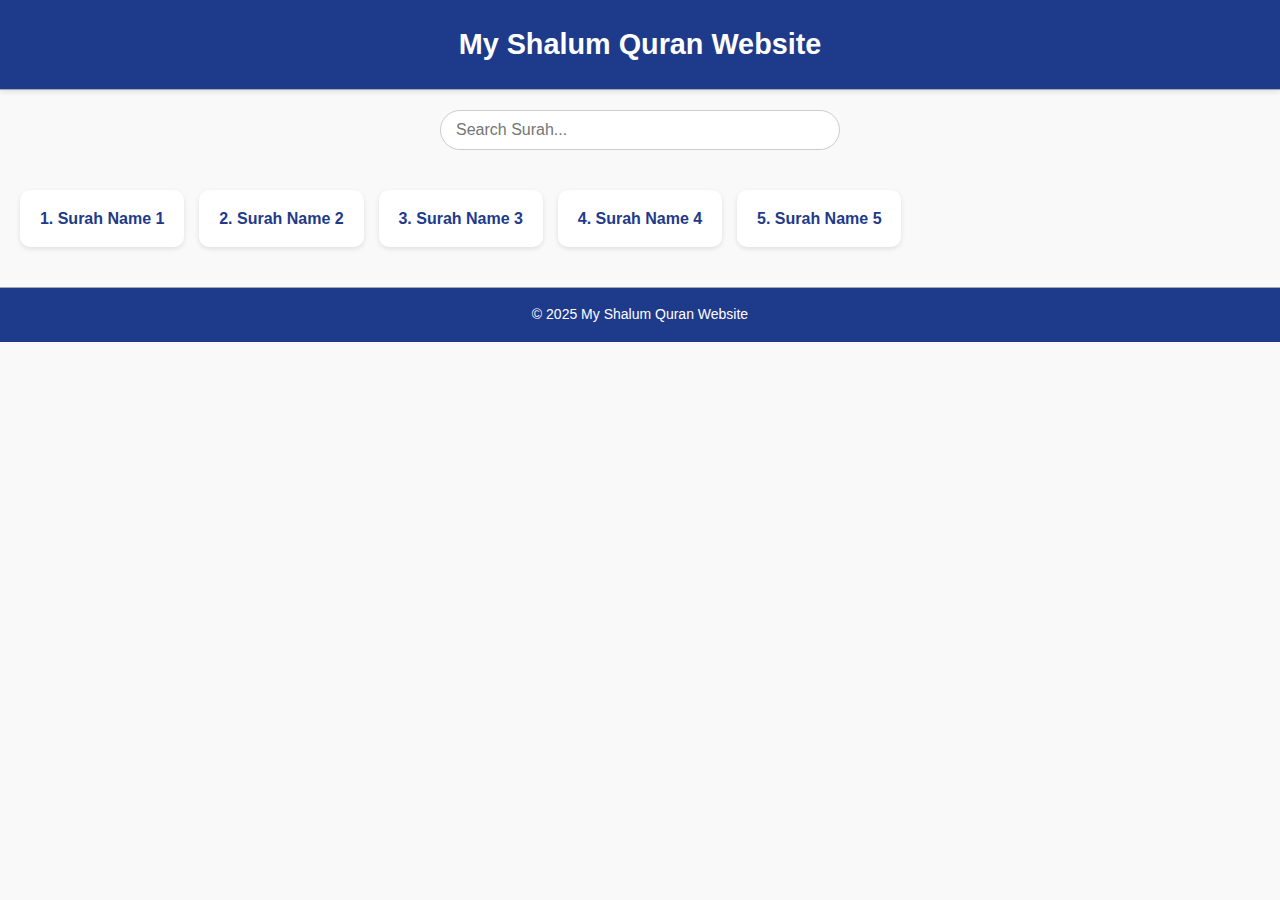
<file: index.html>
<!DOCTYPE html>
<html lang="en">
<head>
  <meta charset="UTF-8">
  <meta name="viewport" content="width=device-width, initial-scale=1.0">
  <title>My Shalum Quran Website</title>
  <link rel="stylesheet" href="style.css">
  <style>
    body {
      font-family: "Segoe UI", Tahoma, Geneva, Verdana, sans-serif;
      background: #f9f9f9;
      color: #333;
      margin: 0;
      padding: 0;
    }

    header {
      background-color: #1e3a8a;
      color: white;
      padding: 20px;
      text-align: center;
      font-size: 1.8rem;
      box-shadow: 0 2px 5px rgba(0,0,0,0.1);
    }

    .search-box {
      text-align: center;
      margin: 20px;
    }

    .search-box input {
      width: 90%;
      max-width: 400px;
      padding: 10px 15px;
      border-radius: 25px;
      border: 1px solid #ccc;
      font-size: 1rem;
    }

    .surah-list {
      display: grid;
      grid-template-columns: repeat(auto-fill, minmax(150px, 1fr));
      gap: 15px;
      padding: 20px;
      list-style: none;
      margin: 0;
    }

    .surah-list li {
      background: white;
      padding: 15px;
      border-radius: 10px;
      box-shadow: 0 2px 5px rgba(0,0,0,0.1);
      text-align: center;
      transition: transform 0.2s, box-shadow 0.2s;
    }

    .surah-list li:hover {
      transform: translateY(-5px);
      box-shadow: 0 5px 15px rgba(0,0,0,0.2);
    }

    .surah-list a {
      text-decoration: none;
      color: #1e3a8a;
      font-weight: bold;
      display: block;
      font-size: 1rem;
    }

    footer {
      text-align: center;
      padding: 15px;
      background: #1e3a8a;
      color: white;
      margin-top: 20px;
    }
  </style>
</head>
<body>
  <header>
    My Shalum Quran Website
  </header>

  <div class="search-box">
    <input type="text" id="searchInput" placeholder="Search Surah...">
  </div>

  <ul class="surah-list" id="surahList">
    <!-- Replace Surah names below -->
    <li><a href="surahs/1.html">1. Surah Name 1</a></li>
    <li><a href="surahs/2.html">2. Surah Name 2</a></li>
    <li><a href="surahs/3.html">3. Surah Name 3</a></li>
    <li><a href="surahs/4.html">4. Surah Name 4</a></li>
    <li><a href="surahs/5.html">5. Surah Name 5</a></li>
    <!-- Continue up to 114 -->
  </ul>

  <footer>
    &copy; 2025 My Shalum Quran Website
  </footer>

  <script>
    const searchInput = document.getElementById('searchInput');
    const surahList = document.getElementById('surahList');
    const surahs = surahList.getElementsByTagName('li');

    searchInput.addEventListener('keyup', function() {
      const filter = searchInput.value.toLowerCase();
      for (let i = 0; i < surahs.length; i++) {
        const a = surahs[i].getElementsByTagName('a')[0];
        const textValue = a.textContent || a.innerText;
        if (textValue.toLowerCase().indexOf(filter) > -1) {
          surahs[i].style.display = '';
        } else {
          surahs[i].style.display = 'none';
        }
      }
    });
  </script>
</body>
</html>
</file>
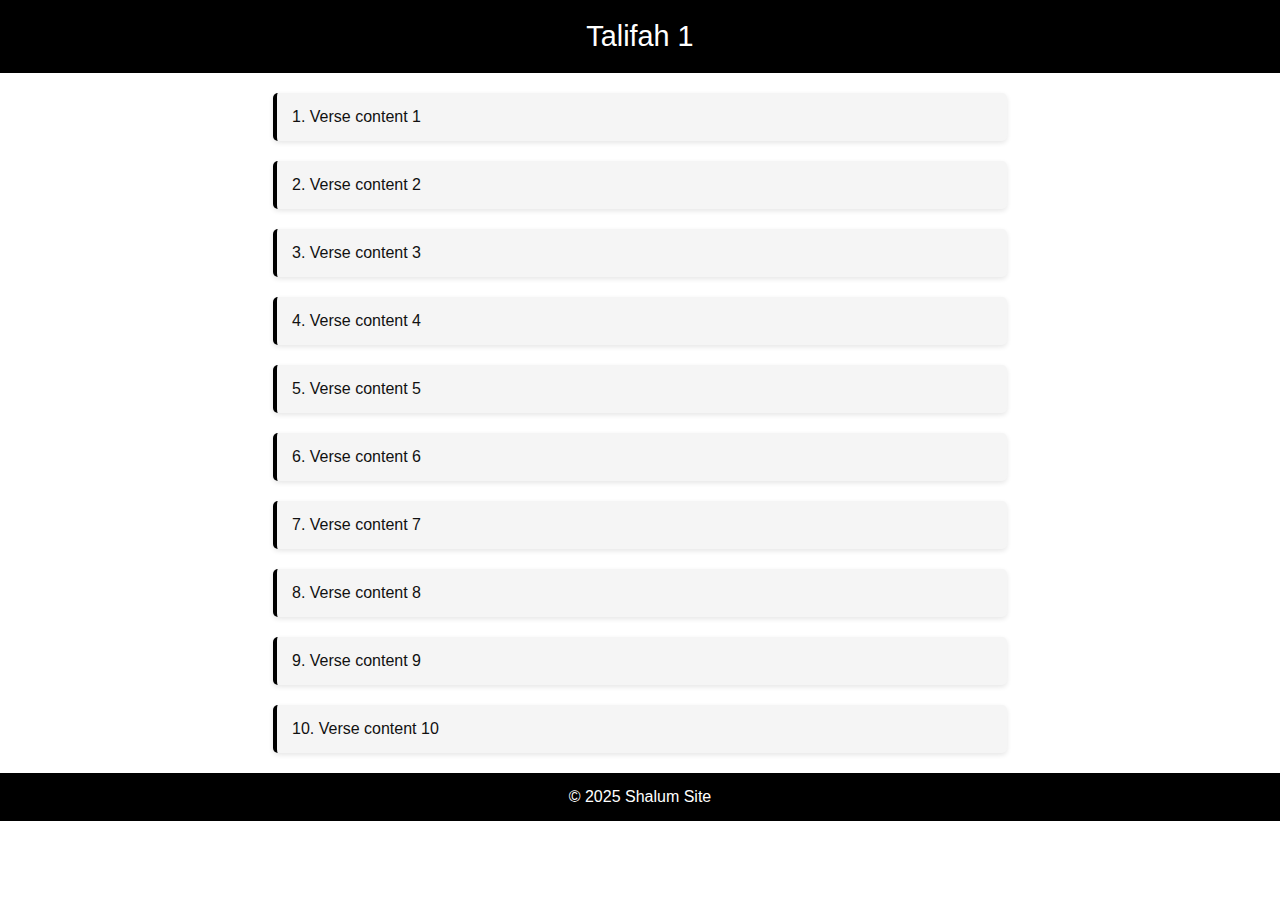
<file: Talifa.html>
<!DOCTYPE html>
<html lang="en">
<head>
  <meta charset="UTF-8">
  <meta name="viewport" content="width=device-width, initial-scale=1.0">
  <title>Talifah 1 - Shalum Site</title>
  <style>
    body { font-family: 'Roboto', sans-serif; background: #fff; color: #111; margin:0; padding:0;}
    header { background:#000; color:#fff; text-align:center; padding:20px; font-size:1.8rem; position: sticky; top:0;}
    .verse { margin:20px auto; max-width:700px; background:#f5f5f5; padding:15px; border-left:4px solid #000; border-radius:5px; box-shadow:0 2px 5px rgba(0,0,0,0.1);}
    footer { text-align:center; padding:15px; background:#000; color:#fff; margin-top:20px;}
  </style>
</head>
<body>
  <header>Talifah 1</header>

  <div class="verse">1. Verse content 1</div>
  <div class="verse">2. Verse content 2</div>
  <div class="verse">3. Verse content 3</div>
  <div class="verse">4. Verse content 4</div>
  <div class="verse">5. Verse content 5</div>
  <div class="verse">6. Verse content 6</div>
  <div class="verse">7. Verse content 7</div>
  <div class="verse">8. Verse content 8</div>
  <div class="verse">9. Verse content 9</div>
  <div class="verse">10. Verse content 10</div>

  <footer>&copy; 2025 Shalum Site</footer>
</body>
</html>
</file>
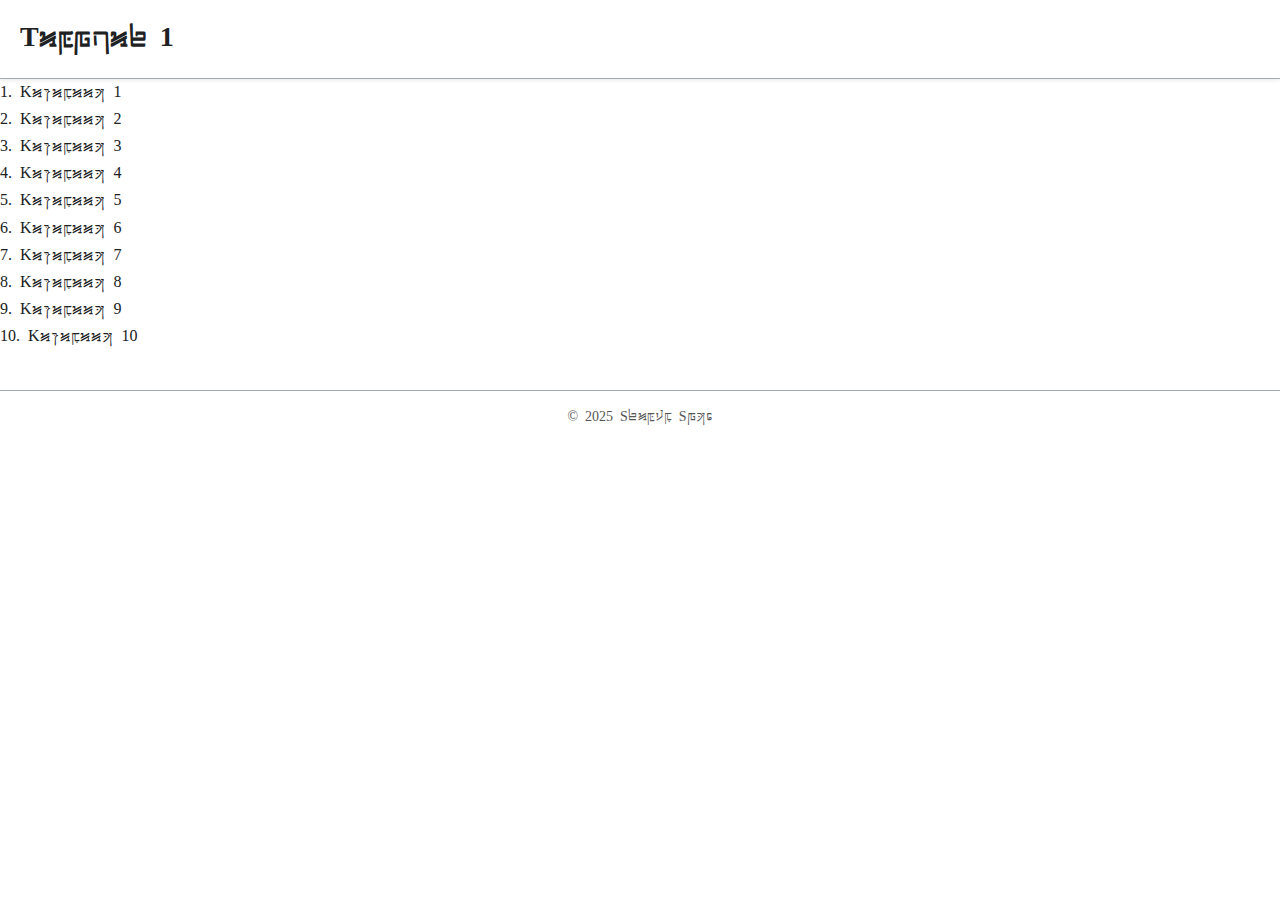
<file: Talifa/2.html>
<!DOCTYPE html>
<html lang="en">
<head>
  <meta charset="UTF-8">
  <meta name="viewport" content="width=device-width, initial-scale=1.0">
  <title>Talifah 1 - Shalum Site</title>
  <link rel="stylesheet" href="../style.css">
</head>
<body>
  <header>Talifah 1</header>

  <div class="karamaat">1. Karamaat 1</div>
  <div class="karamaat">2. Karamaat 2</div>
  <div class="karamaat">3. Karamaat 3</div>
  <div class="karamaat">4. Karamaat 4</div>
  <div class="karamaat">5. Karamaat 5</div>
  <div class="karamaat">6. Karamaat 6</div>
  <div class="karamaat">7. Karamaat 7</div>
  <div class="karamaat">8. Karamaat 8</div>
  <div class="karamaat">9. Karamaat 9</div>
  <div class="karamaat">10. Karamaat 10</div>

  <footer>&copy; 2025 Shalum Site</footer>
</body>
</html>
</file>
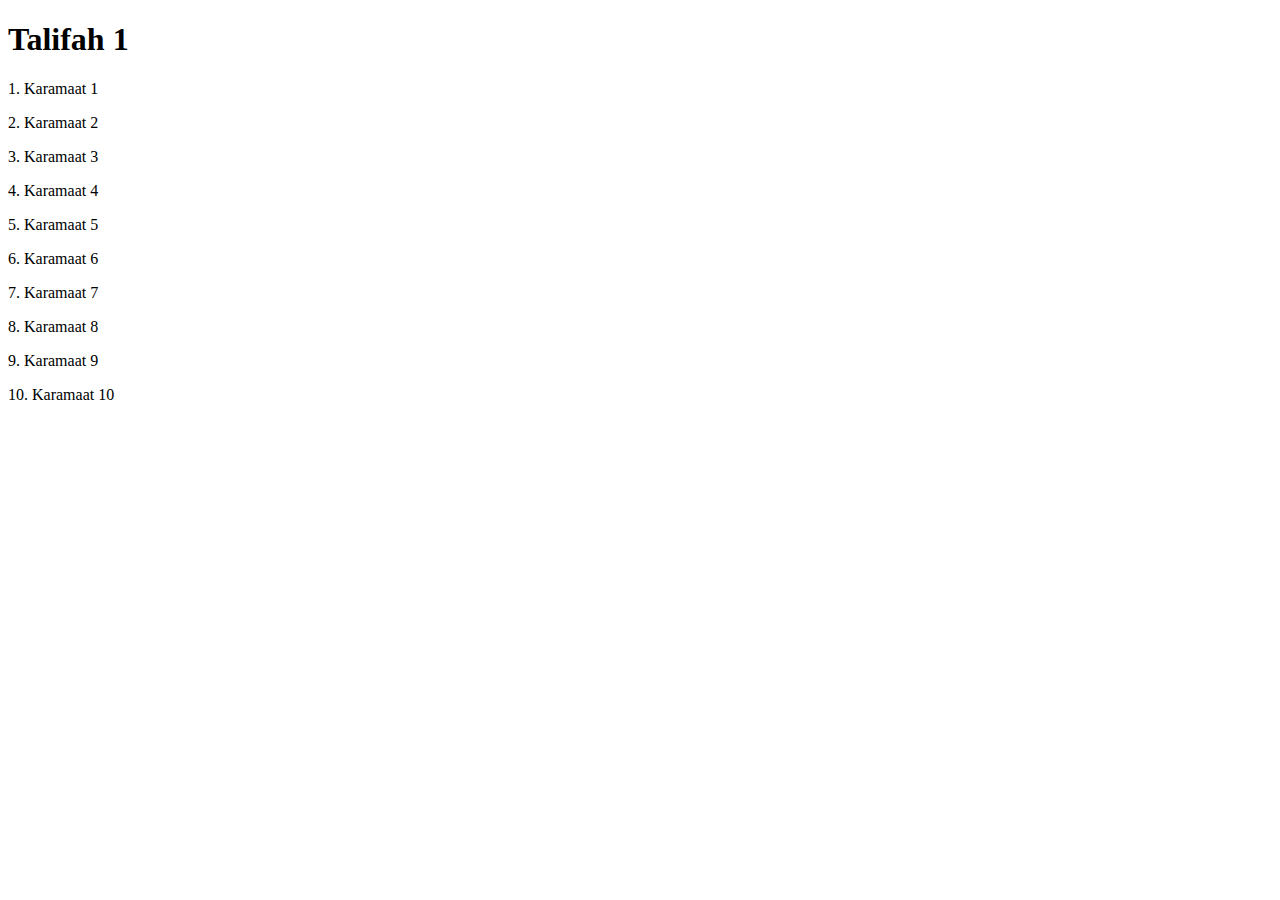
<file: talifah/1.html>
<!DOCTYPE html>
<html>
<head>
  <title>Talifah 1</title>
</head>
<body>
<h1>Talifah 1</h1>
<p>1. Karamaat 1</p>
<p>2. Karamaat 2</p>
<p>3. Karamaat 3</p>
<p>4. Karamaat 4</p>
<p>5. Karamaat 5</p>
<p>6. Karamaat 6</p>
<p>7. Karamaat 7</p>
<p>8. Karamaat 8</p>
<p>9. Karamaat 9</p>
<p>10. Karamaat 10</p>
</body>
</html>
</file>
<file: style.css>
/* ---------------------- */
/* Custom Font */
@font-face {
  font-family: 'ShuruFont';
  src: url('Fonts/Shuru_20251113155746.ttf') format('truetype');
  font-display: swap;
}

/* ---------------------- */
/* Global Styles */
body {
  font-family: 'ShuruFont', serif;
  background: #ffffff;
  color: #202122;
  margin: 0;
  padding: 0;
  line-height: 1.7;
}

a {
  text-decoration: none;
  color: #0645ad;
}

a:hover {
  text-decoration: underline;
}

/* ---------------------- */
/* Header */
header {
  background: #ffffff;
  padding: 15px 20px;
  border-bottom: 1px solid #a2a9b1;
  box-shadow: 0 1px 4px rgba(0,0,0,0.1);
  position: sticky;
  top: 0;
  z-index: 10;
  font-size: 28px;
  font-weight: bold;
}

/* ---------------------- */
/* Container */
.container {
  max-width: 920px;
  margin: auto;
  padding: 20px;
}

/* ---------------------- */
/* Search Box */
.search-box {
  margin: 20px 0;
}

.search-box input {
  width: 100%;
  padding: 12px 15px;
  font-size: 18px;
  border: 1px solid #a2a9b1;
  border-radius: 4px;
  box-sizing: border-box;
}

/* ---------------------- */
/* Talifah List */
.talifah-list {
  list-style: none;
  padding: 0;
  margin: 0;
}

.talifah-list li {
  padding: 8px 0;
  border-bottom: 1px solid #e0e0e0;
}

.talifah-list a {
  font-size: 20px;
  cursor: pointer;
}

/* Karamaat (Verses) */
.talifah-karamaat {
  display: none;
  margin-top: 5px;
  padding-left: 25px;
  list-style: decimal;
}

.karamat li {
  padding: 3px 0;
  font-size: 18px;
}

/* ---------------------- */
/* Footer */
footer {
  text-align: center;
  padding: 15px;
  font-size: 14px;
  color: #555;
  border-top: 1px solid #a2a9b1;
  margin-top: 40px;
}

/* ---------------------- */
/* Responsive */
@media screen and (max-width: 600px) {
  header {
    font-size: 22px;
  }

  .talifah-list a {
    font-size: 18px;
  }

  .search-box input {
    font-size: 16px;
  }

  .karamat li {
    font-size: 16px;
  }
}
</file>
